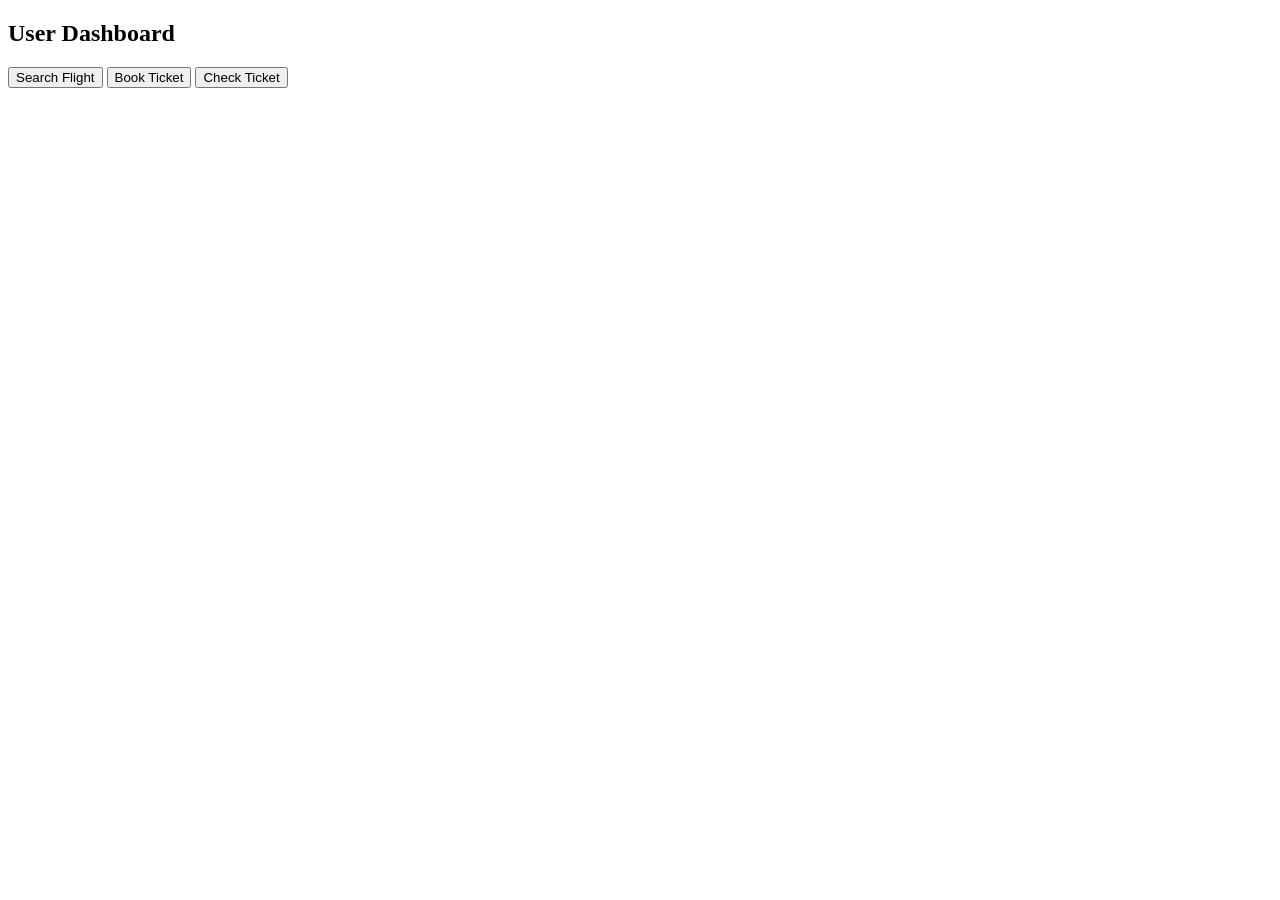
<file: user.html>
<!DOCTYPE html>
<html>
<head>
  <title>User Dashboard</title>
</head>
<body>

<h2>User Dashboard</h2>

<button onclick="goSearch()">Search Flight</button>
<button onclick="goBooking()">Book Ticket</button>
<button onclick="goTicket()">Check Ticket</button>

<script>
function goSearch() {
  window.location.href = "search.html";
}
function goBooking() {
  window.location.href = "booking.html";
}
function goTicket() {
  window.location.href = "ticket.html";
}
</script>

</body>
</html>
</file>
